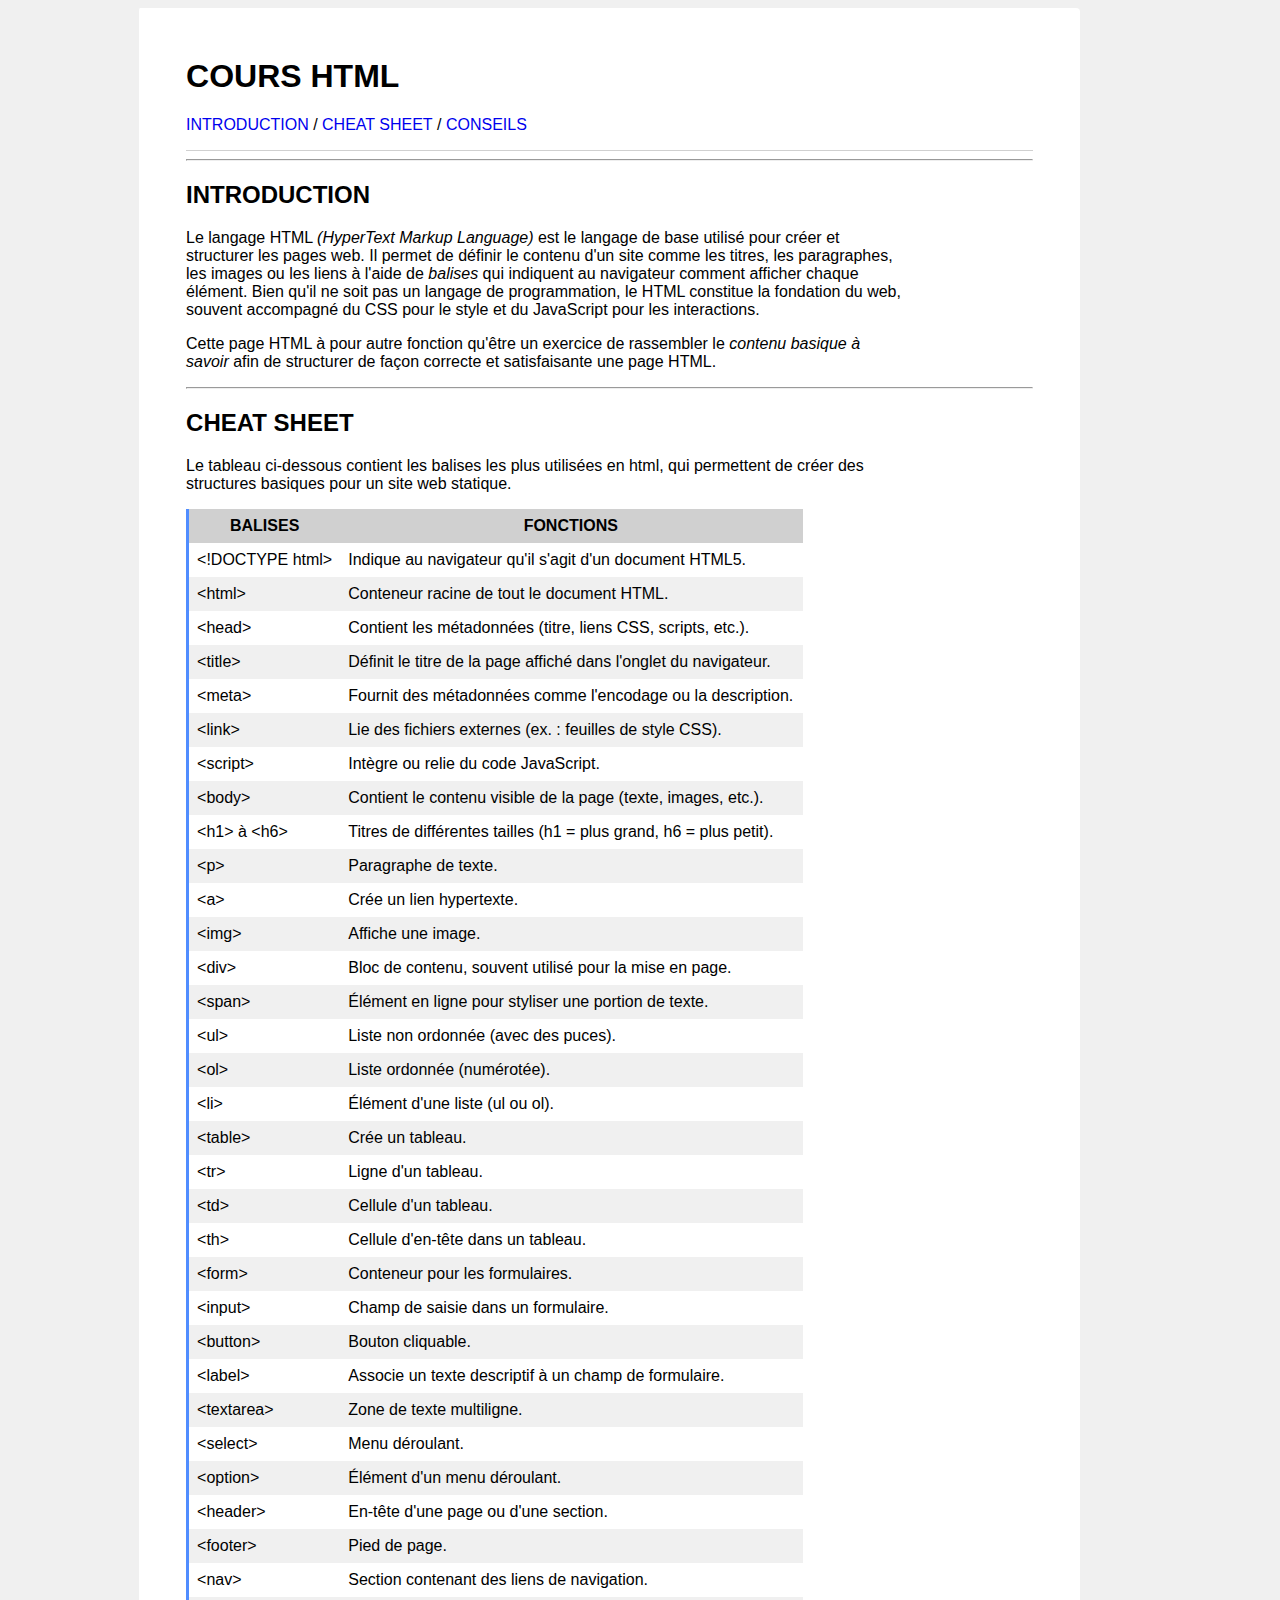
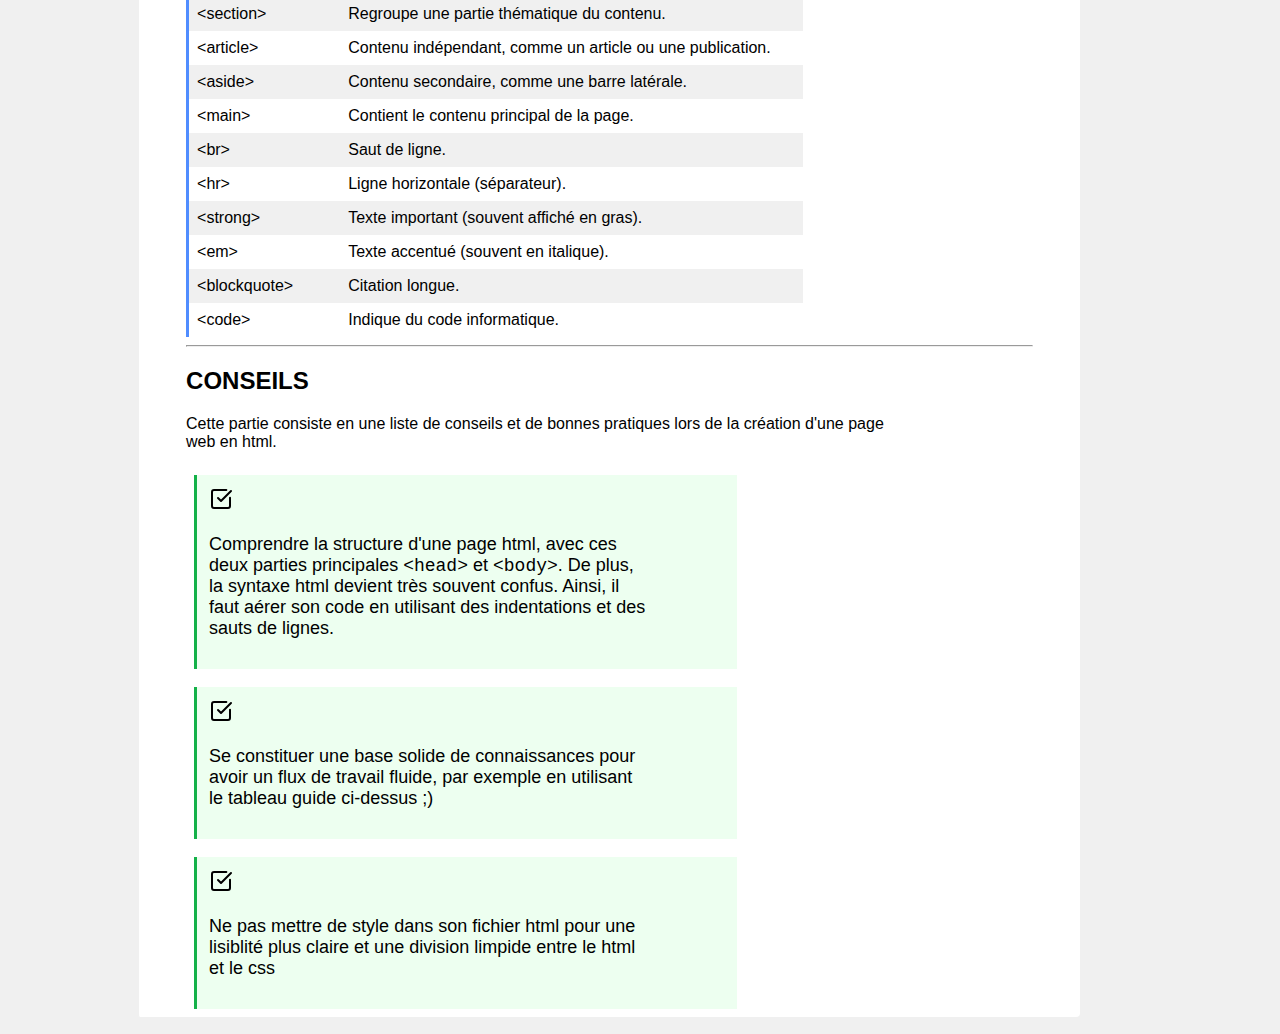
<file: index.html>
<!DOCTYPE html>
<html lang="en">
<head>
    <meta charset="UTF-8">
    <meta name="viewport" content="width=device-width, initial-scale=1.0">
    <title>Cours HTML — Célestin DUVERNEY</title>
    <link rel="stylesheet" href="guide_style.css" media="screen">
    <link rel="stylesheet" href="https://fonts.googleapis.com/icon?family=Material+Icons"> <!-- Google icons -->
</head>
<body>

    <div class="main">
      <div class="main_inside">

    <header>
        <h1>COURS HTML</h1>
        <p><a href="#INTRODUCTION">INTRODUCTION</a> / <a href="#CHEAT">CHEAT SHEET</a> / <a href="#CONSEILS">CONSEILS</a></p>
    </header>

    <hr>

    <h2 id="INTRODUCTION">INTRODUCTION</h2>

    <p>
        Le langage HTML <em>(HyperText Markup Language)</em> est le langage de base utilisé pour créer et structurer les pages web. Il permet de définir le <strong>contenu d'un site</strong> comme les titres, les paragraphes, les images ou les liens à l'aide de <em>balises</em> qui indiquent au navigateur comment afficher chaque élément. Bien qu'il ne soit pas un langage de programmation, le HTML constitue la fondation du web, souvent accompagné du CSS pour le style et du JavaScript pour les interactions.
    </p>
    <p>
        Cette page HTML à pour autre fonction qu'être un exercice de rassembler le <em>contenu basique à savoir</em> afin de structurer de façon correcte et satisfaisante une page HTML.
    </p>
    <hr />

    <h2 id="CHEAT">CHEAT SHEET</h2>

    <p>
        Le tableau ci-dessous contient les balises les plus utilisées en html, qui permettent de créer des structures basiques pour un site web statique.
    </p>

    <!-- TABLEAU DES BALISES HTML -->
     <div class="HTMLTABLE">
    <table>
        <tr>
            <th>BALISES</th>
            <th>FONCTIONS</th>
        </tr>
  <tr>
    <td>&lt;!DOCTYPE html&gt;</td>
    <td>Indique au navigateur qu'il s'agit d'un document HTML5.</td>
  </tr>
  <tr>
    <td>&lt;html&gt;</td>
    <td>Conteneur racine de tout le document HTML.</td>
  </tr>
  <tr>
    <td>&lt;head&gt;</td>
    <td>Contient les métadonnées (titre, liens CSS, scripts, etc.).</td>
  </tr>
  <tr>
    <td>&lt;title&gt;</td>
    <td>Définit le titre de la page affiché dans l'onglet du navigateur.</td>
  </tr>
  <tr>
    <td>&lt;meta&gt;</td>
    <td>Fournit des métadonnées comme l'encodage ou la description.</td>
  </tr>
  <tr>
    <td>&lt;link&gt;</td>
    <td>Lie des fichiers externes (ex. : feuilles de style CSS).</td>
  </tr>
  <tr>
    <td>&lt;script&gt;</td>
    <td>Intègre ou relie du code JavaScript.</td>
  </tr>
  <tr>
    <td>&lt;body&gt;</td>
    <td>Contient le contenu visible de la page (texte, images, etc.).</td>
  </tr>
  <tr>
    <td>&lt;h1&gt; à &lt;h6&gt;</td>
    <td>Titres de différentes tailles (h1 = plus grand, h6 = plus petit).</td>
  </tr>
  <tr>
    <td>&lt;p&gt;</td>
    <td>Paragraphe de texte.</td>
  </tr>
  <tr>
    <td>&lt;a&gt;</td>
    <td>Crée un lien hypertexte.</td>
  </tr>
  <tr>
    <td>&lt;img&gt;</td>
    <td>Affiche une image.</td>
  </tr>
  <tr>
    <td>&lt;div&gt;</td>
    <td>Bloc de contenu, souvent utilisé pour la mise en page.</td>
  </tr>
  <tr>
    <td>&lt;span&gt;</td>
    <td>Élément en ligne pour styliser une portion de texte.</td>
  </tr>
  <tr>
    <td>&lt;ul&gt;</td>
    <td>Liste non ordonnée (avec des puces).</td>
  </tr>
  <tr>
    <td>&lt;ol&gt;</td>
    <td>Liste ordonnée (numérotée).</td>
  </tr>
  <tr>
    <td>&lt;li&gt;</td>
    <td>Élément d'une liste (ul ou ol).</td>
  </tr>
  <tr>
    <td>&lt;table&gt;</td>
    <td>Crée un tableau.</td>
  </tr>
  <tr>
    <td>&lt;tr&gt;</td>
    <td>Ligne d'un tableau.</td>
  </tr>
  <tr>
    <td>&lt;td&gt;</td>
    <td>Cellule d'un tableau.</td>
  </tr>
  <tr>
    <td>&lt;th&gt;</td>
    <td>Cellule d'en-tête dans un tableau.</td>
  </tr>
  <tr>
    <td>&lt;form&gt;</td>
    <td>Conteneur pour les formulaires.</td>
  </tr>
  <tr>
    <td>&lt;input&gt;</td>
    <td>Champ de saisie dans un formulaire.</td>
  </tr>
  <tr>
    <td>&lt;button&gt;</td>
    <td>Bouton cliquable.</td>
  </tr>
  <tr>
    <td>&lt;label&gt;</td>
    <td>Associe un texte descriptif à un champ de formulaire.</td>
  </tr>
  <tr>
    <td>&lt;textarea&gt;</td>
    <td>Zone de texte multiligne.</td>
  </tr>
  <tr>
    <td>&lt;select&gt;</td>
    <td>Menu déroulant.</td>
  </tr>
  <tr>
    <td>&lt;option&gt;</td>
    <td>Élément d'un menu déroulant.</td>
  </tr>
  <tr>
    <td>&lt;header&gt;</td>
    <td>En-tête d'une page ou d'une section.</td>
  </tr>
  <tr>
    <td>&lt;footer&gt;</td>
    <td>Pied de page.</td>
  </tr>
  <tr>
    <td>&lt;nav&gt;</td>
    <td>Section contenant des liens de navigation.</td>
  </tr>
  <tr>
    <td>&lt;section&gt;</td>
    <td>Regroupe une partie thématique du contenu.</td>
  </tr>
  <tr>
    <td>&lt;article&gt;</td>
    <td>Contenu indépendant, comme un article ou une publication.</td>
  </tr>
  <tr>
    <td>&lt;aside&gt;</td>
    <td>Contenu secondaire, comme une barre latérale.</td>
  </tr>
  <tr>
    <td>&lt;main&gt;</td>
    <td>Contient le contenu principal de la page.</td>
  </tr>
  <tr>
    <td>&lt;br&gt;</td>
    <td>Saut de ligne.</td>
  </tr>
  <tr>
    <td>&lt;hr&gt;</td>
    <td>Ligne horizontale (séparateur).</td>
  </tr>
  <tr>
    <td>&lt;strong&gt;</td>
    <td>Texte important (souvent affiché en gras).</td>
  </tr>
  <tr>
    <td>&lt;em&gt;</td>
    <td>Texte accentué (souvent en italique).</td>
  </tr>
  <tr>
    <td>&lt;blockquote&gt;</td>
    <td>Citation longue.</td>
  </tr>
  <tr>
    <td>&lt;code&gt;</td>
    <td>Indique du code informatique.</td>
  </tr>
    </table>

    <table>

    </table>
    <hr />

    <h2 id="CONSEILS">CONSEILS</h2>
    </div>
    <p>
        Cette partie consiste en une liste de conseils et de bonnes pratiques lors de la création d'une page web en html.
    </p>

    <ul>
        <li>
            <p>
                Comprendre la structure d'une page html, avec ces deux parties principales <code>&lt;head&gt;</code> et <code>&lt;body&gt</code>. De plus, la syntaxe html devient très souvent confus. Ainsi, il faut aérer son code en utilisant des indentations et des sauts de lignes.
            </p>
        </li> <br>

        <li>
            <p>
                Se constituer une base solide de connaissances pour avoir un flux de travail fluide, par exemple en utilisant le tableau guide ci-dessus ;)
            </p>
        </li> <br>

        <li>
            <p>
                Ne pas mettre de style dans son fichier html pour une lisiblité plus claire et une division limpide entre le html et le css
            </p>
        </li>

    </ul>

    </div>
    </div> <!-- main and main_inside -->
</body>
</html>
</file>
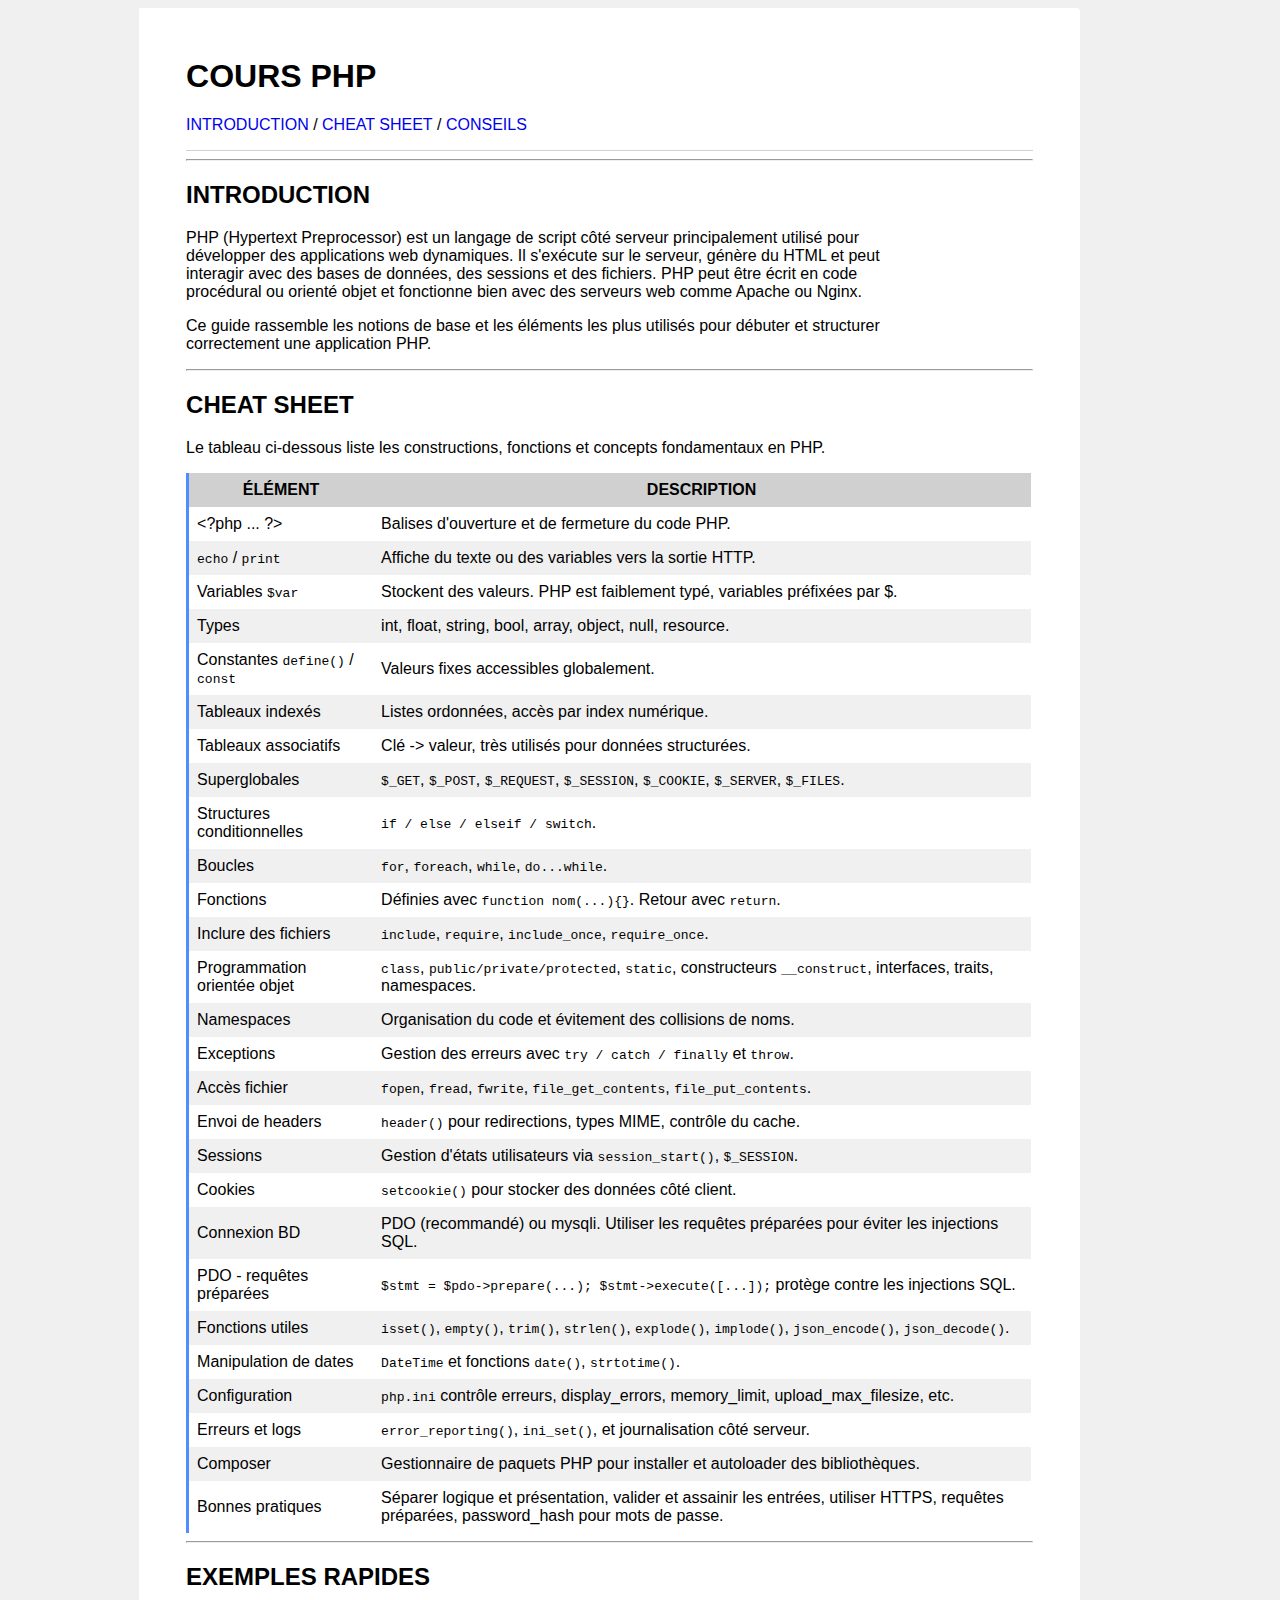
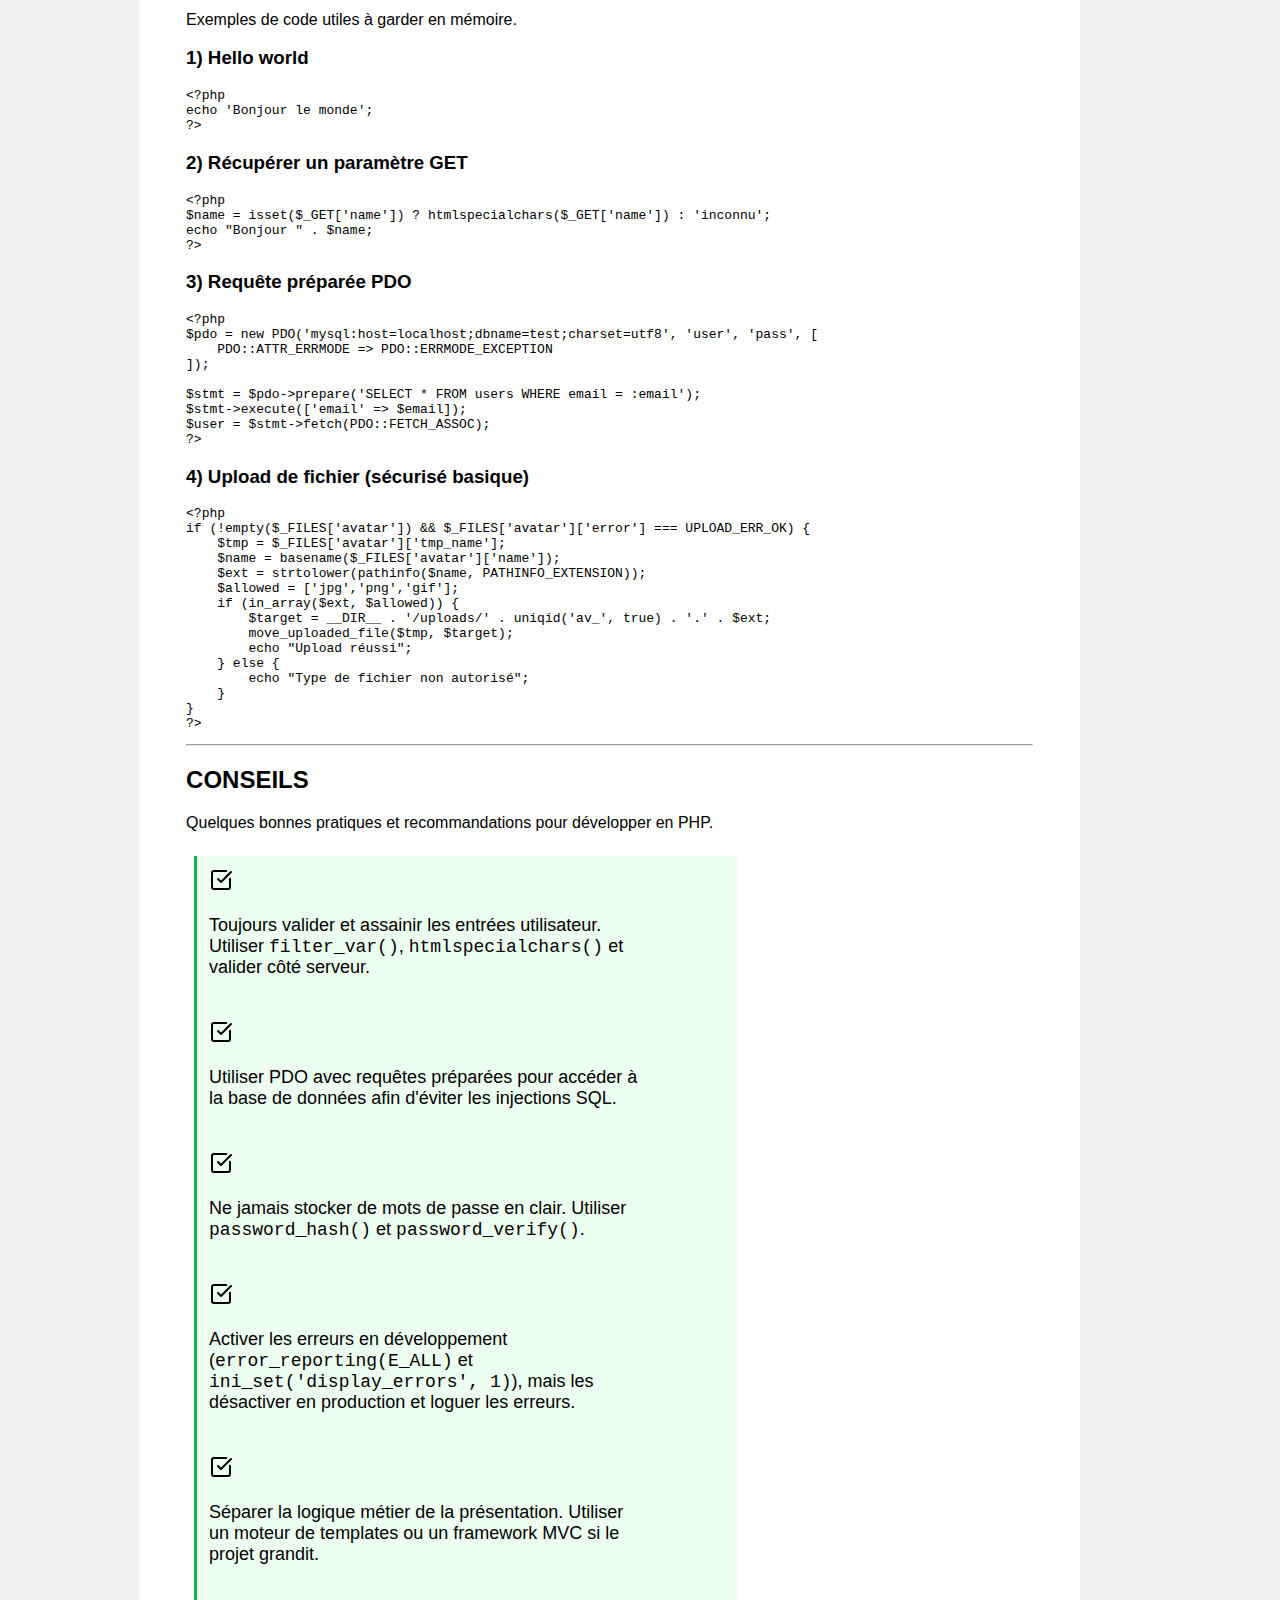
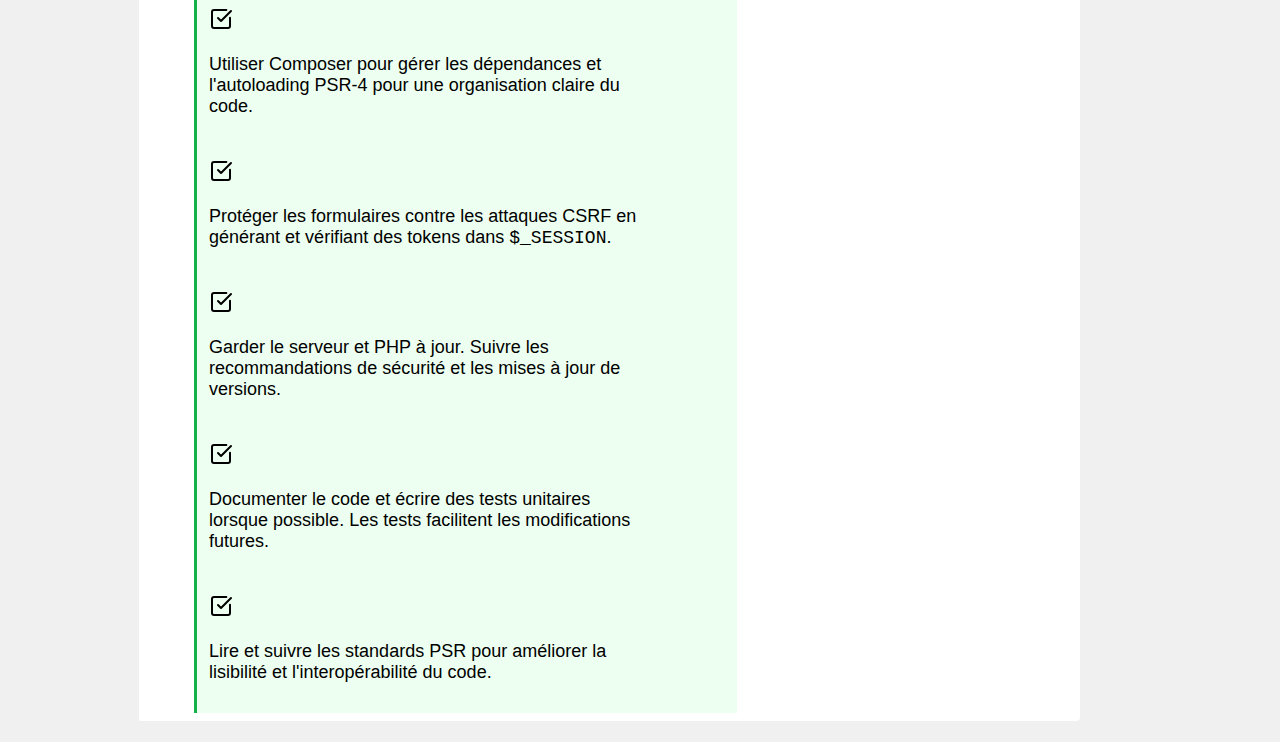
<file: guide_php.html>
<!DOCTYPE html>
<html lang="fr">
<head>
    <meta charset="UTF-8">
    <meta name="viewport" content="width=device-width, initial-scale=1.0">
    <title>Cours PHP - Célestin DUVERNEY</title>
    <link rel="stylesheet" href="guide_style.css" media="screen">
    <link rel="stylesheet" href="https://fonts.googleapis.com/icon?family=Material+Icons">
</head>
<body>

    <div class="main">
      <div class="main_inside">

    <header>
        <h1>COURS PHP</h1>
        <p><a href="#INTRODUCTION">INTRODUCTION</a> / <a href="#CHEAT">CHEAT SHEET</a> / <a href="#CONSEILS">CONSEILS</a></p>
    </header>

    <hr>

    <h2 id="INTRODUCTION">INTRODUCTION</h2>

    <p>
        PHP (Hypertext Preprocessor) est un langage de script côté serveur principalement utilisé pour développer des applications web dynamiques. Il s'exécute sur le serveur, génère du HTML et peut interagir avec des bases de données, des sessions et des fichiers. PHP peut être écrit en code procédural ou orienté objet et fonctionne bien avec des serveurs web comme Apache ou Nginx.
    </p>
    <p>
        Ce guide rassemble les notions de base et les éléments les plus utilisés pour débuter et structurer correctement une application PHP.
    </p>
    <hr />

    <h2 id="CHEAT">CHEAT SHEET</h2>

    <p>
        Le tableau ci-dessous liste les constructions, fonctions et concepts fondamentaux en PHP.
    </p>

    <div class="HTMLTABLE">
    <table>
        <tr>
            <th>ÉLÉMENT</th>
            <th>DESCRIPTION</th>
        </tr>
        <tr>
            <td>&lt;?php ... ?&gt;</td>
            <td>Balises d'ouverture et de fermeture du code PHP.</td>
        </tr>
        <tr>
            <td><code>echo</code> / <code>print</code></td>
            <td>Affiche du texte ou des variables vers la sortie HTTP.</td>
        </tr>
        <tr>
            <td>Variables <code>$var</code></td>
            <td>Stockent des valeurs. PHP est faiblement typé, variables préfixées par $.</td>
        </tr>
        <tr>
            <td>Types</td>
            <td>int, float, string, bool, array, object, null, resource.</td>
        </tr>
        <tr>
            <td>Constantes <code>define()</code> / <code>const</code></td>
            <td>Valeurs fixes accessibles globalement.</td>
        </tr>
        <tr>
            <td>Tableaux indexés</td>
            <td>Listes ordonnées, accès par index numérique.</td>
        </tr>
        <tr>
            <td>Tableaux associatifs</td>
            <td>Clé -> valeur, très utilisés pour données structurées.</td>
        </tr>
        <tr>
            <td>Superglobales</td>
            <td><code>$_GET</code>, <code>$_POST</code>, <code>$_REQUEST</code>, <code>$_SESSION</code>, <code>$_COOKIE</code>, <code>$_SERVER</code>, <code>$_FILES</code>.</td>
        </tr>
        <tr>
            <td>Structures conditionnelles</td>
            <td><code>if / else / elseif / switch</code>.</td>
        </tr>
        <tr>
            <td>Boucles</td>
            <td><code>for</code>, <code>foreach</code>, <code>while</code>, <code>do...while</code>.</td>
        </tr>
        <tr>
            <td>Fonctions</td>
            <td>Définies avec <code>function nom(...){}</code>. Retour avec <code>return</code>.</td>
        </tr>
        <tr>
            <td>Inclure des fichiers</td>
            <td><code>include</code>, <code>require</code>, <code>include_once</code>, <code>require_once</code>.</td>
        </tr>
        <tr>
            <td>Programmation orientée objet</td>
            <td><code>class</code>, <code>public/private/protected</code>, <code>static</code>, constructeurs <code>__construct</code>, interfaces, traits, namespaces.</td>
        </tr>
        <tr>
            <td>Namespaces</td>
            <td>Organisation du code et évitement des collisions de noms.</td>
        </tr>
        <tr>
            <td>Exceptions</td>
            <td>Gestion des erreurs avec <code>try / catch / finally</code> et <code>throw</code>.</td>
        </tr>
        <tr>
            <td>Accès fichier</td>
            <td><code>fopen</code>, <code>fread</code>, <code>fwrite</code>, <code>file_get_contents</code>, <code>file_put_contents</code>.</td>
        </tr>
        <tr>
            <td>Envoi de headers</td>
            <td><code>header()</code> pour redirections, types MIME, contrôle du cache.</td>
        </tr>
        <tr>
            <td>Sessions</td>
            <td>Gestion d'états utilisateurs via <code>session_start()</code>, <code>$_SESSION</code>.</td>
        </tr>
        <tr>
            <td>Cookies</td>
            <td><code>setcookie()</code> pour stocker des données côté client.</td>
        </tr>
        <tr>
            <td>Connexion BD</td>
            <td>PDO (recommandé) ou mysqli. Utiliser les requêtes préparées pour éviter les injections SQL.</td>
        </tr>
        <tr>
            <td>PDO - requêtes préparées</td>
            <td><code>$stmt = $pdo->prepare(...); $stmt->execute([...]);</code> protège contre les injections SQL.</td>
        </tr>
        <tr>
            <td>Fonctions utiles</td>
            <td><code>isset()</code>, <code>empty()</code>, <code>trim()</code>, <code>strlen()</code>, <code>explode()</code>, <code>implode()</code>, <code>json_encode()</code>, <code>json_decode()</code>.</td>
        </tr>
        <tr>
            <td>Manipulation de dates</td>
            <td><code>DateTime</code> et fonctions <code>date()</code>, <code>strtotime()</code>.</td>
        </tr>
        <tr>
            <td>Configuration</td>
            <td><code>php.ini</code> contrôle erreurs, display_errors, memory_limit, upload_max_filesize, etc.</td>
        </tr>
        <tr>
            <td>Erreurs et logs</td>
            <td><code>error_reporting()</code>, <code>ini_set()</code>, et journalisation côté serveur.</td>
        </tr>
        <tr>
            <td>Composer</td>
            <td>Gestionnaire de paquets PHP pour installer et autoloader des bibliothèques.</td>
        </tr>
        <tr>
            <td>Bonnes pratiques</td>
            <td>Séparer logique et présentation, valider et assainir les entrées, utiliser HTTPS, requêtes préparées, password_hash pour mots de passe.</td>
        </tr>
    </table>
    </div>

    <hr />

    <h2 id="EXEMPLES">EXEMPLES RAPIDES</h2>

    <p>Exemples de code utiles à garder en mémoire.</p>

    <h3>1) Hello world</h3>
    <pre><code>&lt;?php
echo 'Bonjour le monde';
?&gt;
</code></pre>

    <h3>2) Récupérer un paramètre GET</h3>
    <pre><code>&lt;?php
$name = isset($_GET['name']) ? htmlspecialchars($_GET['name']) : 'inconnu';
echo "Bonjour " . $name;
?&gt;
</code></pre>

    <h3>3) Requête préparée PDO</h3>
    <pre><code>&lt;?php
$pdo = new PDO('mysql:host=localhost;dbname=test;charset=utf8', 'user', 'pass', [
    PDO::ATTR_ERRMODE => PDO::ERRMODE_EXCEPTION
]);

$stmt = $pdo->prepare('SELECT * FROM users WHERE email = :email');
$stmt->execute(['email' => $email]);
$user = $stmt->fetch(PDO::FETCH_ASSOC);
?&gt;
</code></pre>

    <h3>4) Upload de fichier (sécurisé basique)</h3>
    <pre><code>&lt;?php
if (!empty($_FILES['avatar']) && $_FILES['avatar']['error'] === UPLOAD_ERR_OK) {
    $tmp = $_FILES['avatar']['tmp_name'];
    $name = basename($_FILES['avatar']['name']);
    $ext = strtolower(pathinfo($name, PATHINFO_EXTENSION));
    $allowed = ['jpg','png','gif'];
    if (in_array($ext, $allowed)) {
        $target = __DIR__ . '/uploads/' . uniqid('av_', true) . '.' . $ext;
        move_uploaded_file($tmp, $target);
        echo "Upload réussi";
    } else {
        echo "Type de fichier non autorisé";
    }
}
?&gt;
</code></pre>

    <hr />

    <h2 id="CONSEILS">CONSEILS</h2>

    <p>
        Quelques bonnes pratiques et recommandations pour développer en PHP.
    </p>

    <ul>
        <li>
            <p>
                Toujours valider et assainir les entrées utilisateur. Utiliser <code>filter_var()</code>, <code>htmlspecialchars()</code> et valider côté serveur.
            </p>
        </li>
        <li>
            <p>
                Utiliser PDO avec requêtes préparées pour accéder à la base de données afin d'éviter les injections SQL.
            </p>
        </li>
        <li>
            <p>
                Ne jamais stocker de mots de passe en clair. Utiliser <code>password_hash()</code> et <code>password_verify()</code>.
            </p>
        </li>
        <li>
            <p>
                Activer les erreurs en développement (<code>error_reporting(E_ALL)</code> et <code>ini_set('display_errors', 1)</code>), mais les désactiver en production et loguer les erreurs.
            </p>
        </li>
        <li>
            <p>
                Séparer la logique métier de la présentation. Utiliser un moteur de templates ou un framework MVC si le projet grandit.
            </p>
        </li>
        <li>
            <p>
                Utiliser Composer pour gérer les dépendances et l'autoloading PSR-4 pour une organisation claire du code.
            </p>
        </li>
        <li>
            <p>
                Protéger les formulaires contre les attaques CSRF en générant et vérifiant des tokens dans <code>$_SESSION</code>.
            </p>
        </li>
        <li>
            <p>
                Garder le serveur et PHP à jour. Suivre les recommandations de sécurité et les mises à jour de versions.
            </p>
        </li>
        <li>
            <p>
                Documenter le code et écrire des tests unitaires lorsque possible. Les tests facilitent les modifications futures.
            </p>
        </li>
        <li>
            <p>
                Lire et suivre les standards PSR pour améliorer la lisibilité et l'interopérabilité du code.
            </p>
        </li>
    </ul>

    </div>
    </div> <!-- main and main_inside -->
</body>
</html>
</file>
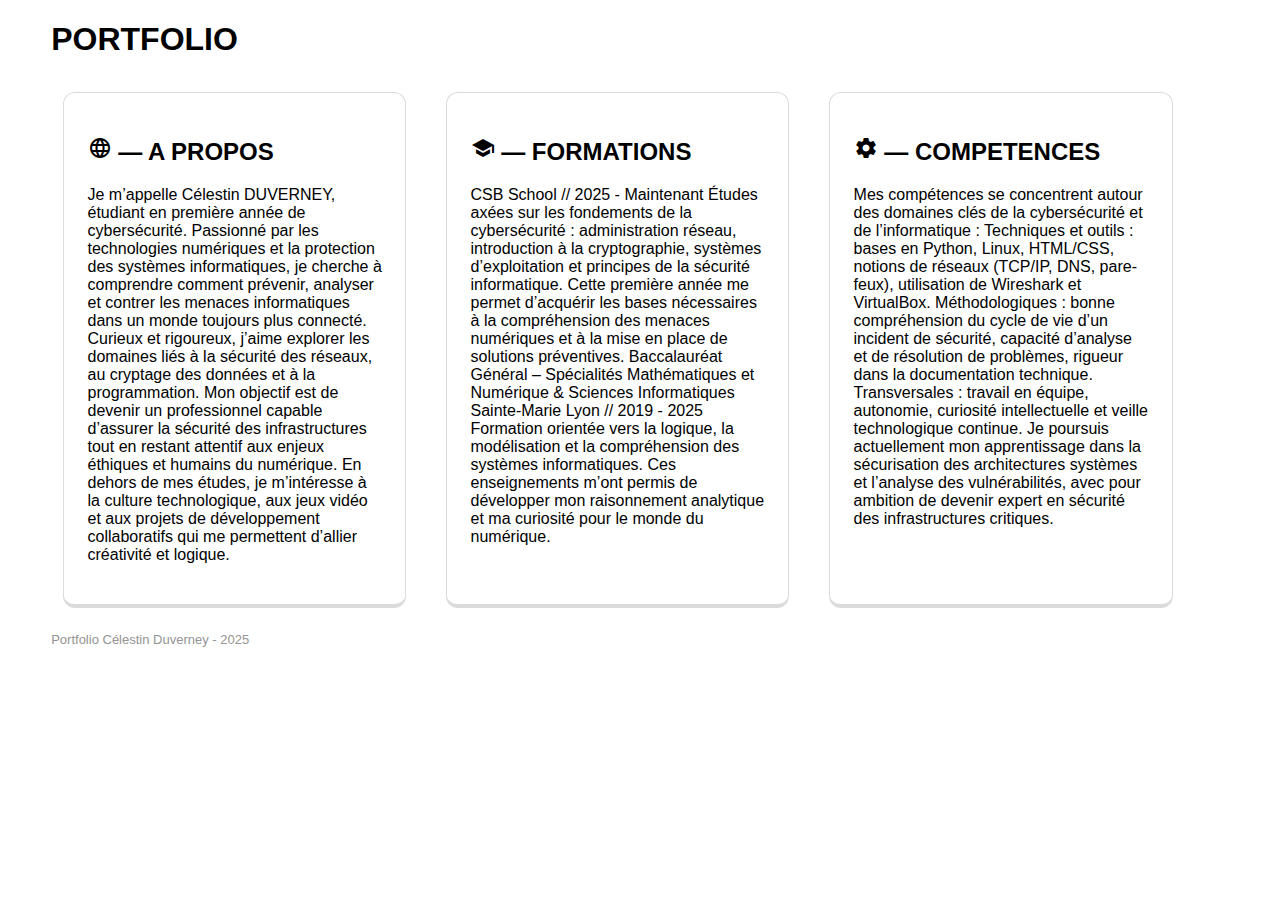
<file: portfolio.html>
<!DOCTYPE html>
<html lang="en">
<head>
    <meta charset="UTF-8">
    <meta name="viewport" content="width=device-width, initial-scale=1.0">
    <title>Portfolio — Célestin DUVERNEY</title>
    <link rel="stylesheet" href="portfolio_style.css" media="screen"> <!-- CSS -->
    <link rel="stylesheet" href="https://fonts.googleapis.com/icon?family=Material+Icons"> <!-- Google icons -->
</head>

<body>
    
    <header>
        <h1>PORTFOLIO</h1>
    </header>

    <div class="categories">

    <div class="card">
        <h2><i class="material-icons">language</i> — A PROPOS</h2>
        <p>
            Je m’appelle Célestin DUVERNEY, étudiant en première année de cybersécurité. Passionné par les technologies numériques et la protection des systèmes informatiques, je cherche à comprendre comment prévenir, analyser et contrer les menaces informatiques dans un monde toujours plus connecté.
Curieux et rigoureux, j’aime explorer les domaines liés à la sécurité des réseaux, au cryptage des données et à la programmation. Mon objectif est de devenir un professionnel capable d’assurer la sécurité des infrastructures tout en restant attentif aux enjeux éthiques et humains du numérique.
En dehors de mes études, je m’intéresse à la culture technologique, aux jeux vidéo et aux projets de développement collaboratifs qui me permettent d’allier créativité et logique.
        </p>
    </div>
    <div class="card">
        <h2><i class="material-icons">school</i> — FORMATIONS</h2>
        <p>
            CSB School // 2025 - Maintenant
Études axées sur les fondements de la cybersécurité : administration réseau, introduction à la cryptographie, systèmes d’exploitation et principes de la sécurité informatique. Cette première année me permet d’acquérir les bases nécessaires à la compréhension des menaces numériques et à la mise en place de solutions préventives.

Baccalauréat Général – Spécialités Mathématiques et Numérique & Sciences Informatiques
Sainte-Marie Lyon // 2019 - 2025
Formation orientée vers la logique, la modélisation et la compréhension des systèmes informatiques. Ces enseignements m’ont permis de développer mon raisonnement analytique et ma curiosité pour le monde du numérique.
        </p>
    </div>
    <div class="card">
        <h2><i class="material-icons">settings</i> — COMPETENCES</h2>
        <p>
            Mes compétences se concentrent autour des domaines clés de la cybersécurité et de l’informatique :

Techniques et outils : bases en Python, Linux, HTML/CSS, notions de réseaux (TCP/IP, DNS, pare-feux), utilisation de Wireshark et VirtualBox.

Méthodologiques : bonne compréhension du cycle de vie d’un incident de sécurité, capacité d’analyse et de résolution de problèmes, rigueur dans la documentation technique.

Transversales : travail en équipe, autonomie, curiosité intellectuelle et veille technologique continue.

Je poursuis actuellement mon apprentissage dans la sécurisation des architectures systèmes et l’analyse des vulnérabilités, avec pour ambition de devenir expert en sécurité des infrastructures critiques.
        </p>
    </div>

    </div>

    <footer>
        <p>
            Portfolio Célestin Duverney - 2025
        </p>
    </footer>

</body>
</html>
</file>
<file: guide_style.css>
html {
    scroll-behavior: smooth;
}

body {
    padding-left: 10%;
    padding-right: 15%;
    background-color: #f0f0f0;
}

.main {
    background-color: #ffffff;
    padding-top: 3%;

    border-left-width: 3px;
    border-left-color: #f0f0f0;
    border-left-style: solid;

    border-radius: 4px;
}

.main_inside {
    padding-left: 5%;
    padding-right: 5%;
}

header {
    background-color: #ffffff;

    justify-self:auto;
    width: 100%;
    top: 0;

    border-bottom: #d0d0d0;
    border-bottom-width: 1px;
    border-bottom-style: solid;

    padding: 0%, 0%, 0%, 0%;
}

h1 {
    font-family: sans-serif;
}

h2 {
    font-family: sans-serif;
}

h3 {
    font-family: sans-serif;
}

p {
    font-family: sans-serif;
    font-weight: 200;
    padding-right: 15%;
}

a {
    font-weight: 100;
    text-decoration: dotted;
    text-emphasis-color: #000;
}

strong {
    font-weight: 450;
}

em {
    font-weight: 150;
}

/* Propriétés des tableaux */

table, th, td {
    border: 1px none;
    border-collapse: collapse;
    padding: 8px;

    font-family: sans-serif;
}

table {
    border-left: 3px solid;
    border-left-color: #508dff;
}

th {
    background-color: #d0d0d0;
    font-weight: 600;
}

tr:nth-child(even) {
    background-color: #ffffff;
}

tr:nth-child(odd) {
    background-color: #f0f0f0;
}

/* Propriétés des listes */

ul {
    padding: 8px;
}

ul {
    padding-right: 35%;
}

li {

    list-style-position: inside;

    background-color: #edfff0;
    border-left: 3px #13b148 solid;

    font-family: sans-serif;
    font-size: 18px;

    padding: 12px;
}

li::marker {
    content: url(resources/square-check-big.svg);
    color: #13b148;
}
</file>
<file: portfolio_style.css>
body {
    font-family: sans-serif;
    margin-left: 4%;
    margin-right: 4%;
}

.categories {

    display: flex;
    gap: 16px;

}

.card {
    display: inline-block;
    padding: 2%;

    width: 25%;
    margin: 1%;

    border: 1px solid rgb(219, 219, 219);
    border-bottom: 4px solid rgb(219, 219, 219);

    border-radius: 12px;
}

footer {
    font-size: small;
    color: rgb(147, 147, 147);
}
</file>
